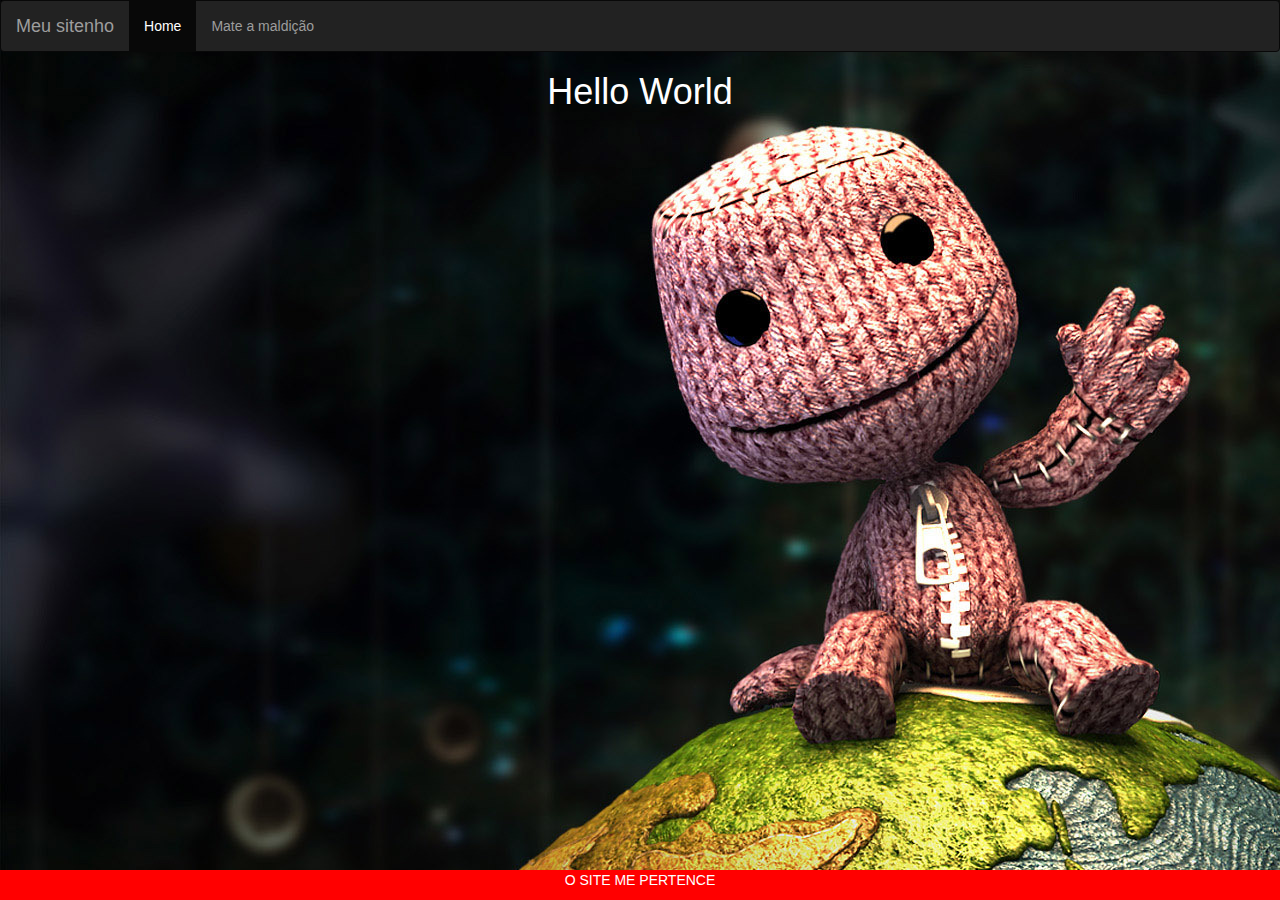
<file: index.html>
<!DOCTYPE html>
<html>
<head>
	<title>HTML</title>
	<meta charset="utf-8">
	<link rel="stylesheet" type="text/css" href="css/parte2.css">
	<link rel="stylesheet" type="text/css" href="view/parte2.html">
	  <link rel="stylesheet" href="https://maxcdn.bootstrapcdn.com/bootstrap/3.3.7/css/bootstrap.min.css">
  <script src="https://ajax.googleapis.com/ajax/libs/jquery/3.2.1/jquery.min.js"></script>
  <script src="https://maxcdn.bootstrapcdn.com/bootstrap/3.3.7/js/bootstrap.min.js"></script>
</head>

<body class="estilo" background="imgs/5412675-imagens-hd.jpg">


<nav class="navbar navbar-inverse">
  <div class="container-fluid">
    <div class="navbar-header">
      <a class="navbar-brand" href="#">Meu sitenho</a>
    </div>
    <ul class="nav navbar-nav">
      <li class="active"><a href="#">Home</a></li>
      <li><a href="view/parte2.html">Mate a maldição</a></li>
    </ul>
  </div>
</nav>

<h1 align="center"> Hello World</h1>

<iframe width="640" height="360" src="https://www.youtube.com/embed/9YEyuRlSieg?ecver=1" frameborder="0" gesture="media" allow="encrypted-media" allowfullscreen></iframe>

<div class="footer">
  <p>O SITE ME PERTENCE</p>
</div>
</body>
</html>
</file>
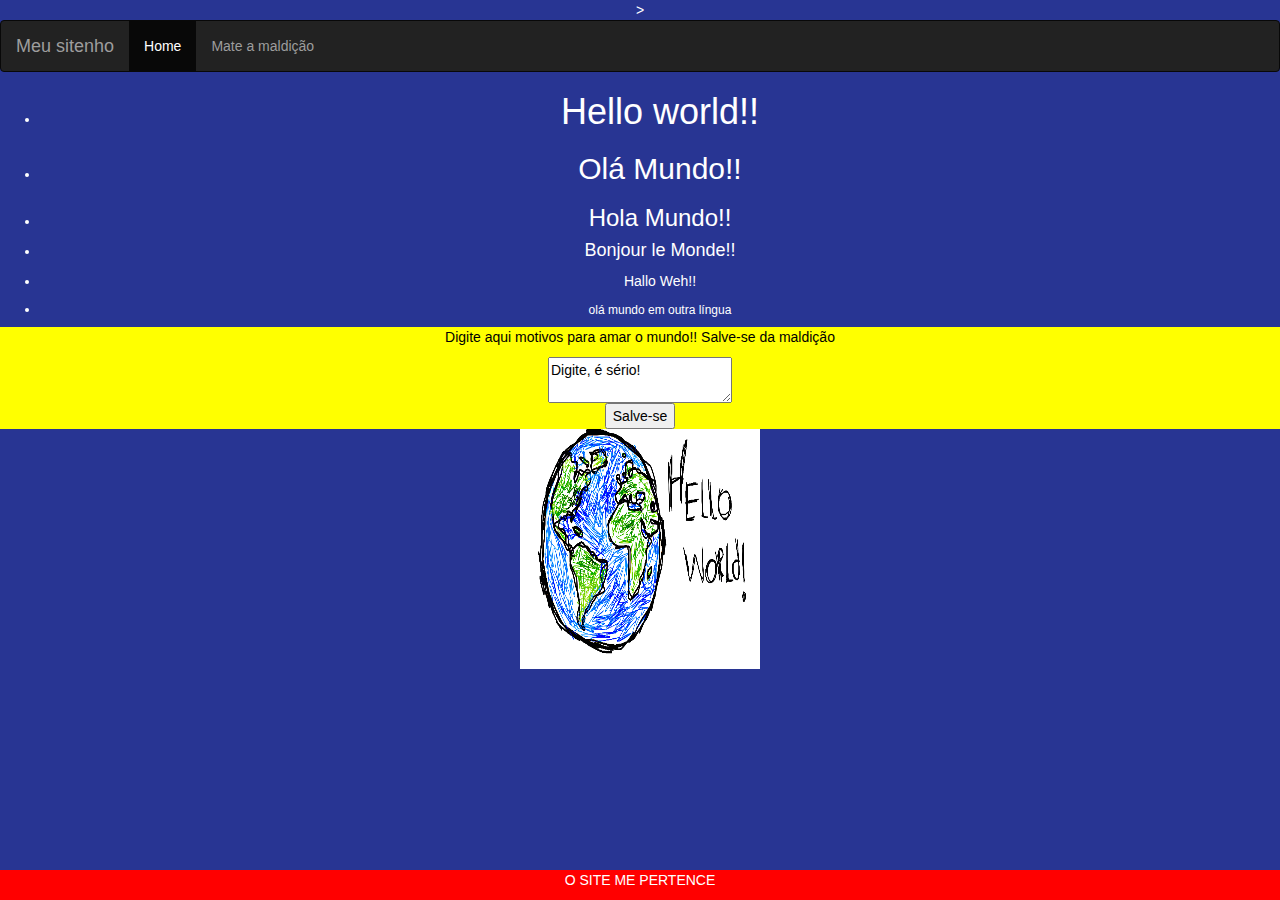
<file: view/parte2.html>
<head>
	<link rel="stylesheet" type="text/css" href="../css/parte2.css">
	<link rel="stylesheet" type="text/css" href="../index.html">
		  <link rel="stylesheet" href="https://maxcdn.bootstrapcdn.com/bootstrap/3.3.7/css/bootstrap.min.css">
  <script src="https://ajax.googleapis.com/ajax/libs/jquery/3.2.1/jquery.min.js"></script>
  <script src="https://maxcdn.bootstrapcdn.com/bootstrap/3.3.7/js/bootstrap.min.js"></script>
</head>
</head>
<body class="estilo" background="https://4.bp.blogspot.com/-bR-o7VDGbZg/Vzyvhh2FH0I/AAAAAAAA82g/Mxsz-aML8y0fGm1tsz0yH4dP4RKIPb_8ACLcB/s1600/papel-de-parede-full-hd-1080x1920-2016+%2823%29.jpg">>

<nav class="navbar navbar-inverse">
  <div class="container-fluid">
    <div class="navbar-header">
      <a class="navbar-brand" href="#">Meu sitenho</a>
    </div>
    <ul class="nav navbar-nav">
      <li class="active"><a href="../index.html">Home</a></li>
      <li><a href="#">Mate a maldição</a></li>
    </ul>
  </div>
</nav>

	<ul class="estilo">

		<li><h1>Hello world!!</h1></li>
		<li><h2>Olá Mundo!!</h2></li>
		<li><h3>Hola Mundo!!</h3></li>
		<li><h4>Bonjour le Monde!!</h4></li>
		<li><h5>Hallo Weh!!</h5></li>
		<li><h6>olá mundo em outra língua</h6></li>
	</ul>
	<div class="estilo2">	
		<p>Digite aqui motivos para amar o mundo!! Salve-se da maldição</p>
		<textarea>Digite, é sério!</textarea>
		<br>
		<button onclick="alert('olá')">Salve-se</button>
	</div>	

	<img src="../imgs/ola-mundo-800x445.png" class="imagem">
	
	<div class="footer">
  		<p>O SITE ME PERTENCE</p>
	</div>
</body>
</file>
<file: css/parte2.css>
.estilo{
	background-color: #283593;
	text-align: center;
	color: white;
}

.estilo2{
	background-color: #FFFF00;
	text-align: center;
	color: black;
}

.imagem{
	width: 240px;
	height: 240px;
	padding-left: 40%
	position: relative;

}
.footer {
    position: absolute;
    left: 0;
    bottom: 0;
    width: 100%;
    background-color: red;
    color: white;
    text-align: center;
}
</file>
